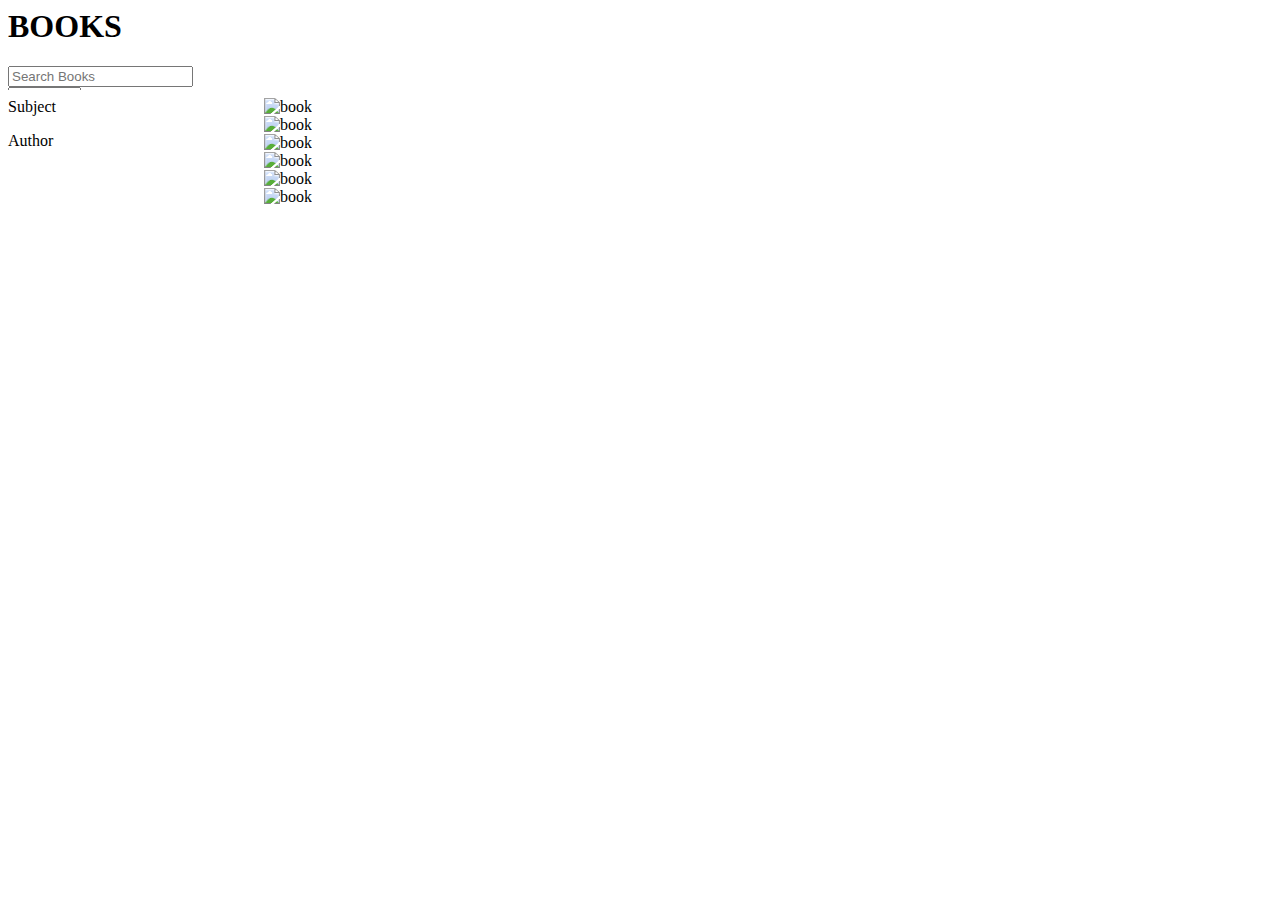
<file: frame.html>
<html>
    <head>
        <title>fr</title>
    </head>
    <frameset rows="10%,*" frameborder="no">
        <frame src="upper.html" name="title"></frame> 
        <frameset cols="20%,*" frameborder="no">
            <frame src="left.html" name="left"></frame>         
            <frame src="lower-right.html" name="lower-right"></frame> 
        </frameset>
    </frameset>
</html>
</file>
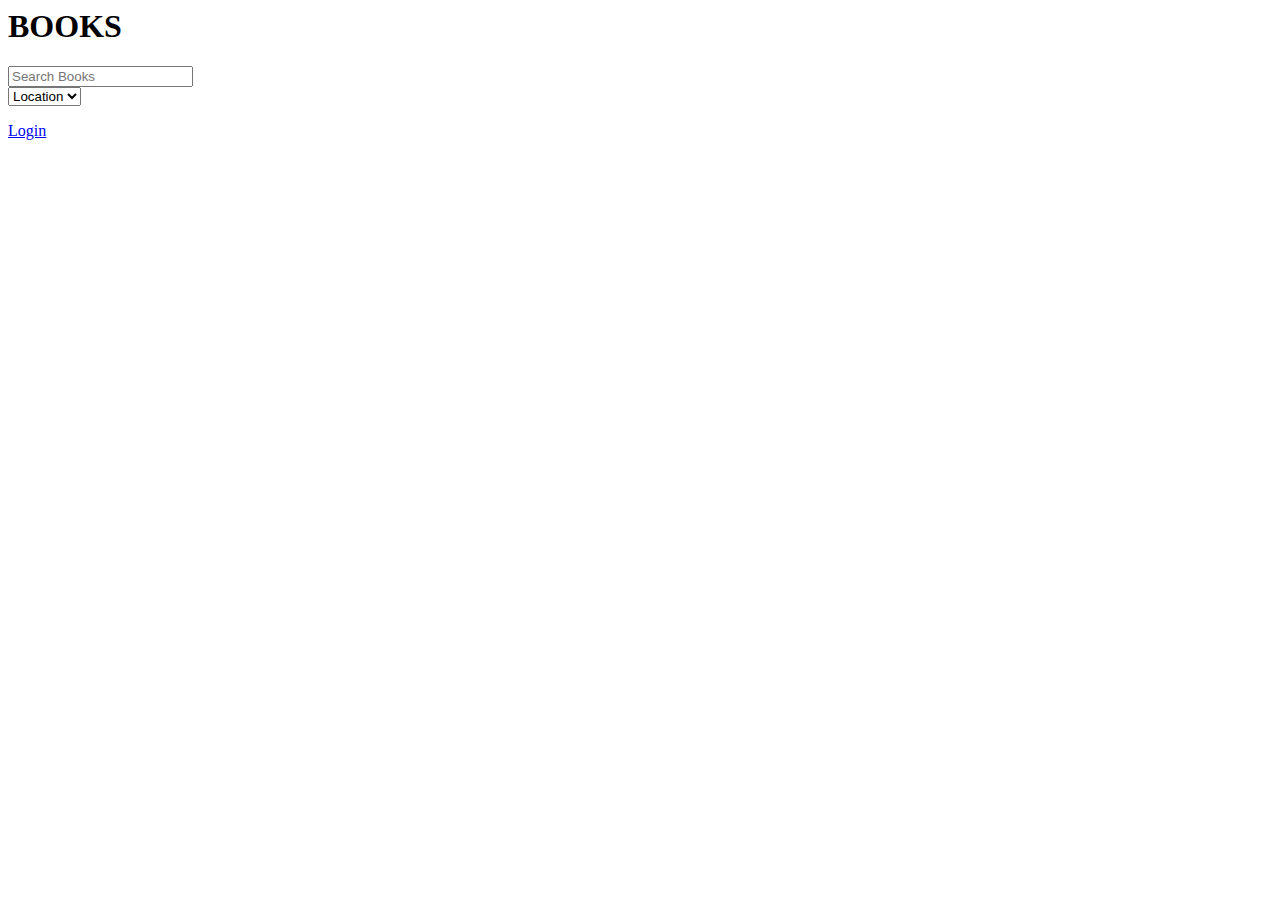
<file: upper.html>
<html>
    <head>
        <title>Read</title>
        <link rel="stylesheet" href="C:\Users\DeLL\Desktop\web project\css\all.css">
        <link rel="preconnect" href="https://fonts.googleapis.com">
        <link rel="preconnect" href="https://fonts.gstatic.com" crossorigin>
        <link href="https://fonts.googleapis.com/css2?family=Allura&family=Dancing+Script:wght@700&family=Great+Vibes&family=Rampart+One&display=swap" rel="stylesheet">
        <link rel="stylesheet" href="C:\Users\DeLL\Desktop\web project\css\upper.css" type="text/css">
    </head>
    <body>
        <div class="heading">
            <div class="text">
                <h1>BOOKS</h1>
            </div>
            <div class="search">
                <input type="text" placeholder="Search Books">
                <i class="fa-solid fa-magnifying-glass"></i>
            </div>
            <div class="state">
                <i class="fa-solid fa-location-dot"></i>
                <select name="state">
                    <option value="Location">Location</option>
                    <option value="Delhi">Delhi</option>
                    <option value="Chennai">Chennai</option>
                    <option value="Mumbai">Mumbai</option>
                    <option value="Haryana">Haryana</option>
                </select>
            </div>
            <div class="profile">
                <i class="fa-solid fa-user"></i>
                <a href="##"><p>Login</p></a>
            </div>
        </div>
    </body>
</html>
</file>
